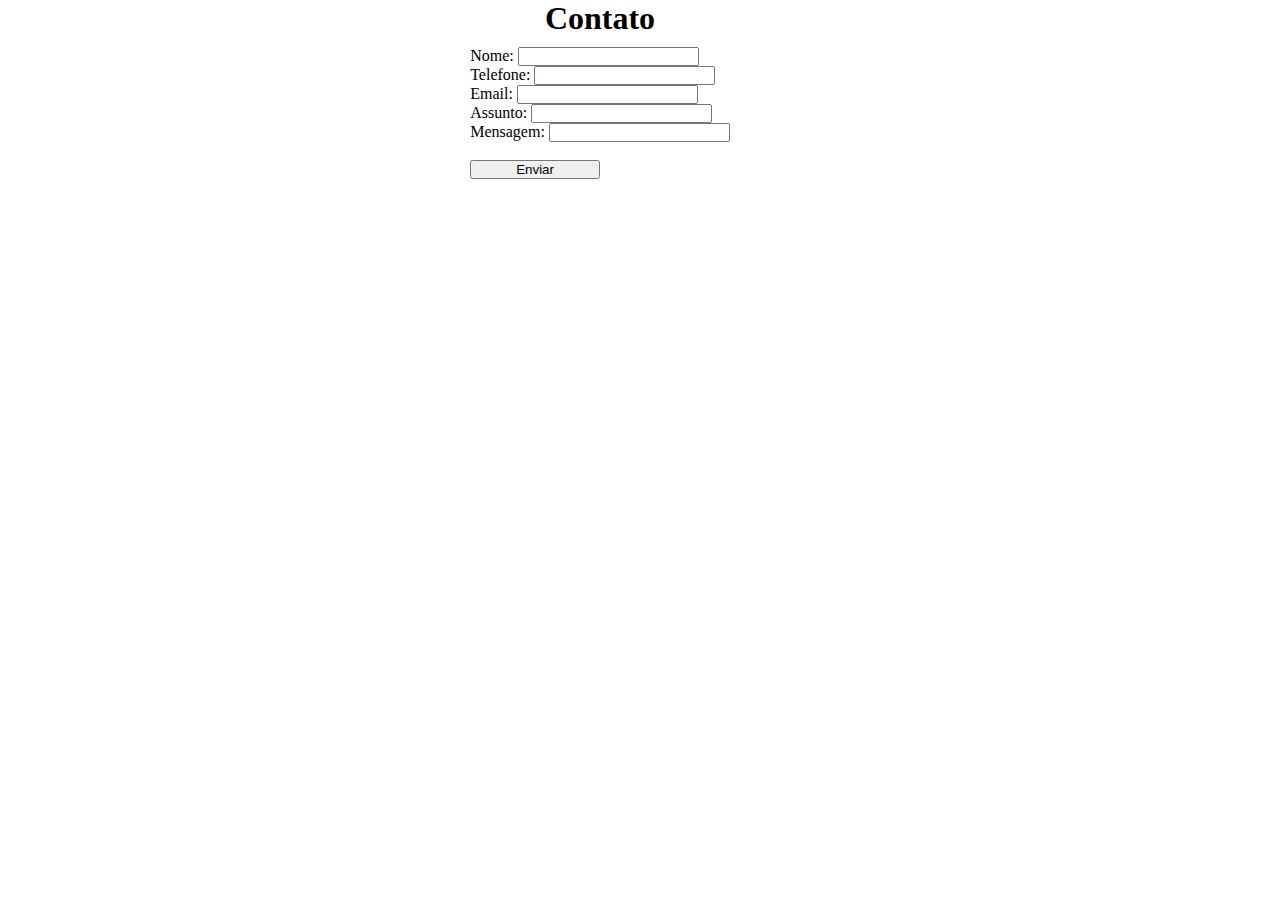
<file: contato.html>
<!DOCTYPE html>
<html lang="pt-br">
<head>
    <meta charset="UTF-8">
    <meta name="viewport" content="width=device-width, initial-scale=1.0">
    <title>Contato</title>
    <style>
    * {
        text-decoration: none;
        margin: 0;
        padding: 0;
        box-sizing: border-box;
    }
    body{
        max-width: 1200px;
    }
    div{
        align-items: center;
        justify-content: center;
        display: grid;
        place-items: center;    
    }
    main form{
        padding: 10px;
    }
    button{
        width: 50%;
        
    }

</style>
</head>

<body>
    <main>
        <div>
            <h1>Contato</h1>
            <form>
                <label for="inome">Nome:</label>
                <input type="text" name="inome" id="inome" required>
                <br>
                <label for="itel">Telefone:</label>
                <input type="tel" name="itel" id="itel" required>
                <br>
                <label for="iemail">Email:</label>
                <input type="mail" name="iemail" id="inome" required>
                <br>
                <label for="isubject">Assunto:</label>
                <input type="isubject" name="isubject" id="inome" required>
                <br>
                <label for="imsg">Mensagem:</label>
                <input type="imsg" name="imsg" id="inome" required>
                <br>
                <br>
                <button type="submit">Enviar</button>
            </form>
        </div>
    </main>
</body>
</html>
</file>
